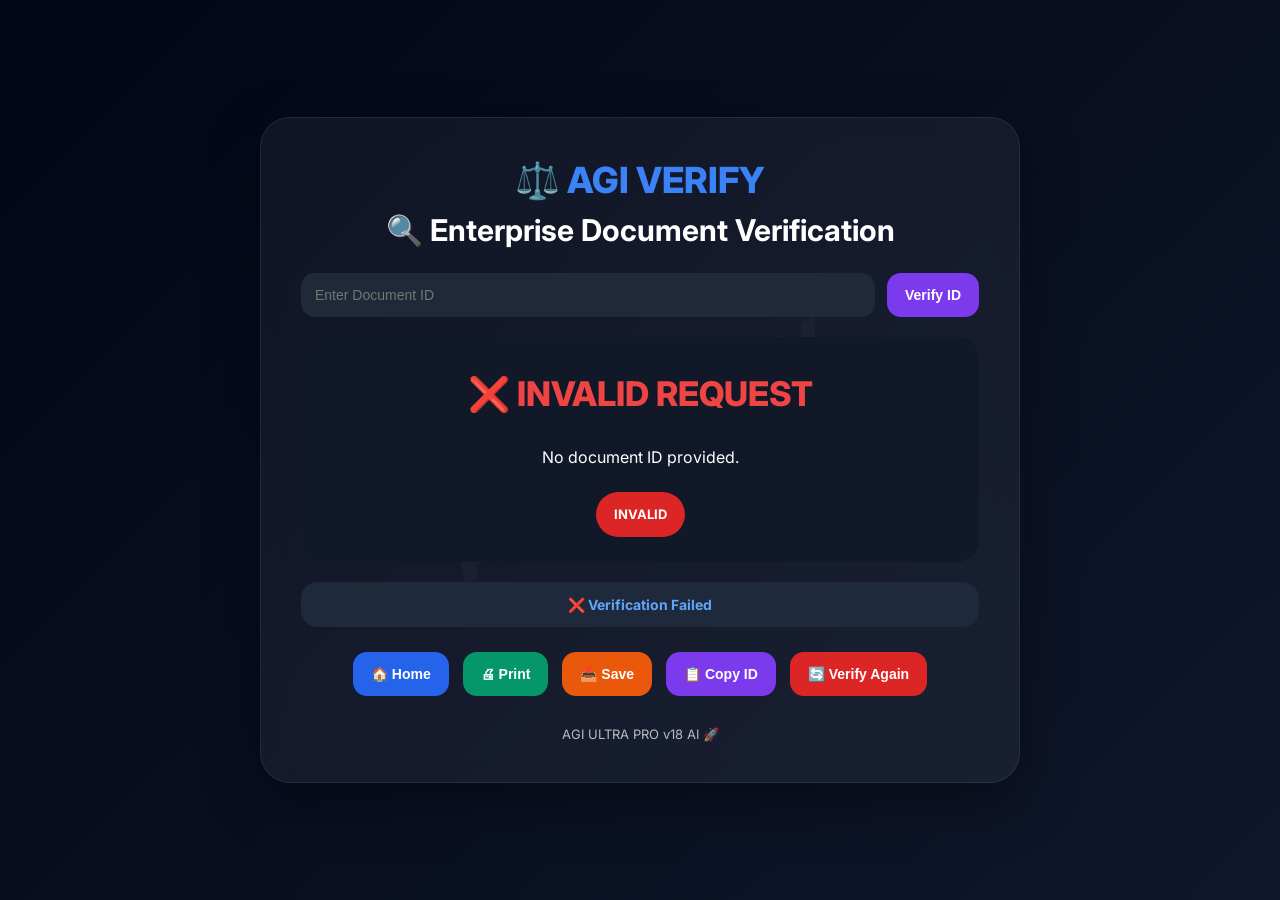
<file: verify.html>
<!-- =========================================
AGI ULTRA PRO v18 VERIFY 🚀
ULTIMATE ENTERPRISE VERIFY SYSTEM
========================================= -->

<!DOCTYPE html>
<html lang="en">

<head>

<meta charset="UTF-8">

<meta name="viewport"
content="width=device-width, initial-scale=1.0">

<title>
AGI ULTRA PRO v18 VERIFY 🚀
</title>

<meta name="theme-color"
content="#020617">

<meta name="description"
content="Enterprise AI Legal Verification System">

<link rel="manifest"
href="manifest.json">

<link rel="preconnect"
href="https://fonts.googleapis.com">

<link href="https://fonts.googleapis.com/css2?family=Inter:wght@400;500;600;700;800&display=swap"
rel="stylesheet">

<style>

/* =========================================
RESET
========================================= */

*{
margin:0;
padding:0;
box-sizing:border-box;
}

body{

font-family:"Inter",sans-serif;

background:
linear-gradient(
135deg,
#020617,
#0f172a
);

min-height:100vh;

display:flex;
justify-content:center;
align-items:center;

padding:20px;

color:white;

overflow-x:hidden;

}

/* =========================================
VERIFY BOX
========================================= */

.verify-box{

width:100%;
max-width:760px;

background:
rgba(255,255,255,.05);

backdrop-filter:blur(12px);

padding:40px;

border-radius:30px;

border:
1px solid rgba(255,255,255,.08);

box-shadow:
0 20px 55px rgba(0,0,0,.35);

text-align:center;

animation:fadeIn .5s ease;

position:relative;

overflow:hidden;

}

/* =========================================
WATERMARK
========================================= */

.watermark{

position:absolute;

top:50%;
left:50%;

transform:
translate(-50%,-50%)
rotate(-30deg);

font-size:80px;

font-weight:800;

color:rgba(255,255,255,.03);

white-space:nowrap;

pointer-events:none;

}

/* =========================================
LOGO
========================================= */

.logo{

font-size:36px;
font-weight:800;

margin-bottom:10px;

position:relative;
z-index:2;

}

.logo span{
color:#3b82f6;
}

/* =========================================
TITLE
========================================= */

h2{

font-size:30px;

margin-bottom:25px;

position:relative;
z-index:2;

}

/* =========================================
RESULT
========================================= */

#result{

margin-top:20px;

padding:25px;

border-radius:22px;

background:#111827;

font-size:16px;

line-height:1.9;

word-break:break-word;

position:relative;
z-index:2;

}

/* =========================================
STATUS
========================================= */

.success{

color:#10b981;

font-size:34px;

font-weight:800;

margin-bottom:15px;

}

.failed{

color:#ef4444;

font-size:34px;

font-weight:800;

margin-bottom:15px;

}

/* =========================================
DOC CARD
========================================= */

.doc-card{

margin-top:20px;

background:#1f2937;

padding:22px;

border-radius:18px;

text-align:left;

border-left:
5px solid #2563eb;

}

.doc-card p{

margin-bottom:12px;

font-size:15px;

}

/* =========================================
BADGE
========================================= */

.badge{

display:inline-block;

padding:10px 18px;

border-radius:999px;

font-size:13px;

font-weight:700;

margin-top:20px;

}

.valid{
background:#059669;
}

.invalid{
background:#dc2626;
}

/* =========================================
SEARCH BOX
========================================= */

.search-box{

margin-top:25px;

display:flex;

gap:12px;

flex-wrap:wrap;

justify-content:center;

position:relative;
z-index:2;

}

.search-box input{

flex:1;

min-width:220px;

padding:14px;

border:none;

border-radius:14px;

background:#1f2937;

color:white;

font-size:14px;

outline:none;

}

/* =========================================
BUTTONS
========================================= */

.actions{

margin-top:25px;

display:flex;
gap:14px;
justify-content:center;
flex-wrap:wrap;

position:relative;
z-index:2;

}

button{

padding:14px 18px;

border:none;

border-radius:14px;

font-weight:700;

cursor:pointer;

font-size:14px;

transition:.25s;

color:white;

}

button:hover{

transform:translateY(-2px);

}

.primary{
background:#2563eb;
}

.green{
background:#059669;
}

.red{
background:#dc2626;
}

.orange{
background:#ea580c;
}

.purple{
background:#7c3aed;
}

/* =========================================
STATUS BAR
========================================= */

.status-bar{

margin-top:20px;

padding:14px;

border-radius:16px;

background:#1e293b;

font-size:14px;

font-weight:700;

color:#60a5fa;

position:relative;
z-index:2;

}

/* =========================================
FOOTER
========================================= */

.footer{

margin-top:30px;

font-size:13px;

opacity:.7;

position:relative;
z-index:2;

}

/* =========================================
ANIMATION
========================================= */

@keyframes fadeIn{

from{
opacity:0;
transform:translateY(10px);
}

to{
opacity:1;
transform:translateY(0);
}

}

/* =========================================
MOBILE
========================================= */

@media(max-width:700px){

.verify-box{

padding:25px;

}

h2{

font-size:22px;

}

.logo{

font-size:28px;

}

.doc-card{

padding:16px;

}

}

</style>

</head>

<body>

<div class="verify-box">

<div class="watermark">
AGI VERIFY
</div>

<div class="logo">
⚖️ <span>AGI VERIFY</span>
</div>

<h2>
🔍 Enterprise Document Verification
</h2>

<!-- SEARCH -->

<div class="search-box">

<input
type="text"
id="manualID"
placeholder="Enter Document ID">

<button
class="purple"
onclick="manualVerify()">

Verify ID

</button>

</div>

<!-- RESULT -->

<div id="result">

Checking document...

</div>

<!-- STATUS -->

<div class="status-bar"
id="statusBar">

⚡ AGI Verification Engine Active

</div>

<!-- ACTIONS -->

<div class="actions">

<button class="primary"
onclick="goHome()">

🏠 Home

</button>

<button class="green"
onclick="printPage()">

🖨 Print

</button>

<button class="orange"
onclick="downloadResult()">

📥 Save

</button>

<button class="purple"
onclick="copyDocID()">

📋 Copy ID

</button>

<button class="red"
onclick="scanAgain()">

🔄 Verify Again

</button>

</div>

<div class="footer">

AGI ULTRA PRO v18 AI 🚀

</div>

</div>

<script>

/* =========================================
SERVICE WORKER
========================================= */

if("serviceWorker" in navigator){

navigator.serviceWorker.register(
"sw.js"
);

}

/* =========================================
GET URL ID
========================================= */

let currentID =
new URLSearchParams(
location.search
).get("id");

/* =========================================
RESULT BOX
========================================= */

const result =
document.getElementById(
"result"
);

/* =========================================
STATUS
========================================= */

function setStatus(msg){

document.getElementById(
"statusBar"
).innerHTML = msg;

}

/* =========================================
VERIFY FUNCTION
========================================= */

function verifyDocument(id){

if(!id){

result.innerHTML = `

<div class="failed">
❌ INVALID REQUEST
</div>

<p>
No document ID provided.
</p>

<div class="badge invalid">
INVALID
</div>

`;

setStatus(
"❌ Verification Failed"
);

return;

}

let data =
localStorage.getItem(
"doc_" + id
);

if(data){

let d =
JSON.parse(data);

result.innerHTML = `

<div class="success">
✔ VERIFIED
</div>

<p>
This affidavit is valid and verified successfully.
</p>

<div class="doc-card">

<p>
<b>Document ID:</b>
${id}
</p>

<p>
<b>Name:</b>
${d.name || "N/A"}
</p>

<p>
<b>Date:</b>
${d.date || "N/A"}
</p>

<p>
<b>Purpose:</b>
${d.purpose || "Official Affidavit"}
</p>

<p>
<b>Status:</b>
Verified Successfully
</p>

<p>
<b>Verification Time:</b>
${new Date().toLocaleString()}
</p>

</div>

<div class="badge valid">
AUTHENTIC DOCUMENT
</div>

`;

setStatus(
"✅ Authentic Legal Document"
);

}else{

result.innerHTML = `

<div class="failed">
❌ DOCUMENT NOT FOUND
</div>

<p>
This affidavit could not be verified.
</p>

<div class="doc-card">

<p>
Possible reasons:
</p>

<p>
• Invalid QR Code</p>

<p>
• Deleted document</p>

<p>
• Expired verification</p>

<p>
• Fake affidavit attempt</p>

</div>

<div class="badge invalid">
INVALID DOCUMENT
</div>

`;

setStatus(
"🚨 Invalid Document Detected"
);

}

}

/* =========================================
MANUAL VERIFY
========================================= */

function manualVerify(){

const id =
document.getElementById(
"manualID"
).value.trim();

if(!id){

alert(
"Enter Document ID"
);

return;

}

currentID = id;

verifyDocument(id);

}

/* =========================================
COPY ID
========================================= */

function copyDocID(){

if(!currentID){

alert(
"No Document ID"
);

return;

}

navigator.clipboard.writeText(
currentID
);

alert(
"Copied ✔"
);

}

/* =========================================
DOWNLOAD RESULT
========================================= */

function downloadResult(){

const blob =
new Blob(
[
document.body.innerText
],
{
type:"text/plain"
}
);

const a =
document.createElement("a");

a.href =
URL.createObjectURL(blob);

a.download =
"verification.txt";

a.click();

}

/* =========================================
HOME
========================================= */

function goHome(){

location.href =
"index.html";

}

/* =========================================
PRINT
========================================= */

function printPage(){

window.print();

}

/* =========================================
VERIFY AGAIN
========================================= */

function scanAgain(){

location.reload();

}

/* =========================================
LIVE STATUS
========================================= */

setInterval(()=>{

document.title =
"VERIFY • " +
new Date()
.toLocaleTimeString();

},1000);

/* =========================================
AUTO VERIFY
========================================= */

verifyDocument(currentID);

</script>

</body>
</html>
</file>
